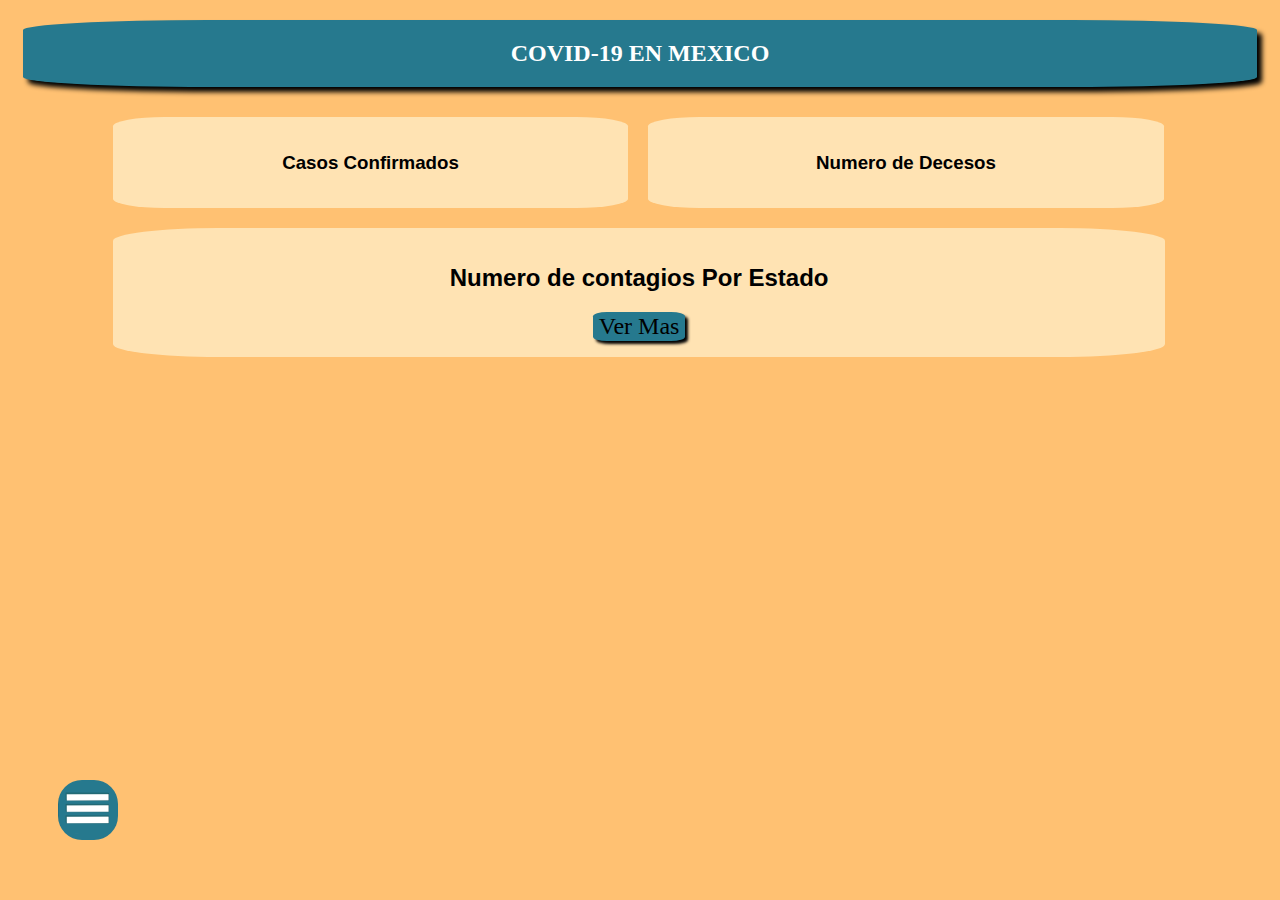
<file: Index.html>
<!DOCTYPE html>
<html>

<head>
    <title>PRUEBA TÉCNICA</title>
    <link rel="stylesheet" href="style.css">
    <meta name="viewport" content="width=device-width, initial-scale=1.0">
    
</head>

<body>
   
        
        <header class="titulo">
            <h2>COVID-19 EN MEXICO</h2>

        </header>

   
    <div class="cajas">
        <div class="divs" id="div1">
            <h3>Casos Confirmados</h3>
            <div id="inf1">

            </div>
        </div>  
        <script src="apis.js"></script>

        <div class="divs" id="div2">
            <h3>Numero de Decesos</h3>
            <div id="inf2">

            </div>
        </div>
        <script src="apis2.js"></script>

        <div class="divs" id="div3">
            <h2>Numero de contagios Por Estado</h2>
            <div id="inf3">

            </div>
            <script src="apis3.js"></script>
            
            <button class="boton" type="submit" onclick="window.location.href='/busqueda.html'">Ver Mas</button>
        </div>
        

    </div>

    <div class="menuBoton">
        <img src="Menu.png" id="menuBoton">
    </div>
    <div class="menuAbierto activar" id="menu">
        <ul>
            <li onclick="window.location.href='/index.htm'">Pricnipal</li>
            <li onclick="window.location.href='https://github.com/M-Media-Group/Covid-19-API'">API COVID-19</li>
        </ul>
    </div>
    <script src="script.js"></script>

</body>

</html>
</file>
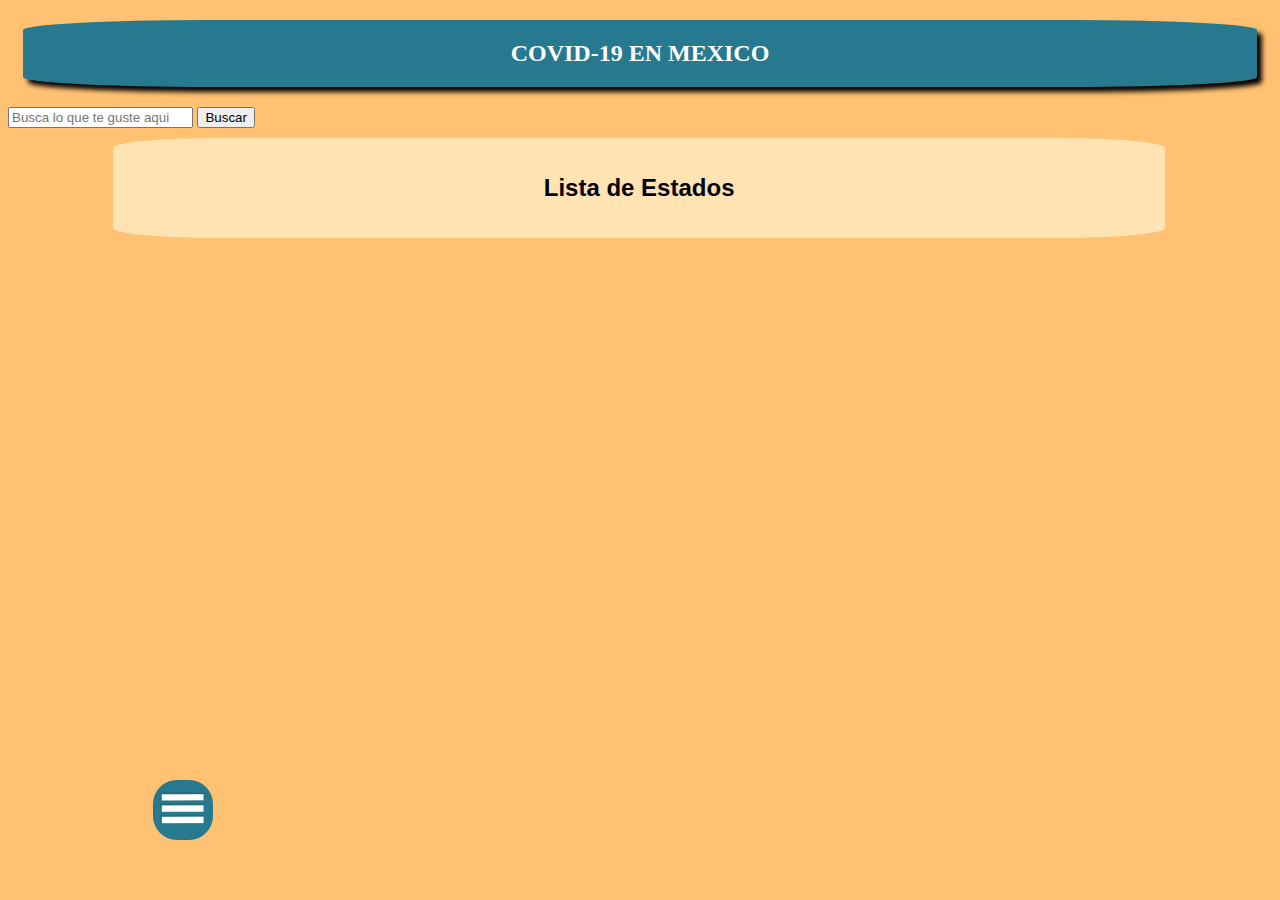
<file: Busqueda.html>
<!DOCTYPE html>
<html>

<head>
    <title>PRUEBA TÉCNICA</title>
    <link rel="stylesheet" href="style.css">
    <meta name="viewport" content="width=device-width, initial-scale=1.0">
    
</head>

<body>
   
        
        <header class="titulo">
            <h2>COVID-19 EN MEXICO</h2>

        </header>

    </div>
    <form action="search.php" method="get">
        <input type="search" name="q" placeholder="Busca lo que te guste aqui" required="required">
        <button type="submit">Buscar</button>
    </form>
    
    <div class="cajas">
        <div class="divs" id="div3">
            <h2>Lista de Estados</h2>
            <div id="inf1">

        </div>
            <script src="apibuscar.js"></script>
        </div>

    <div class="menuBoton">
        <img src="Menu.png" id="menuBoton">
    </div>
    <div class="menuAbierto activar" id="menu">
        <ul>
            <li onclick="window.location.href='/Index.html'">Pricnipal</li>
            <li onclick="window.location.href='https://github.com/M-Media-Group/Covid-19-API'">API COVID-19</li>
        </ul>
    </div>
    <script src="script.js"></script>
    <div id="content">
</body>

</html>
</file>
<file: style.css>
body {
    background:rgb(255,193,114);
    font-family: Arial;
}
#content{
    width: 85%;
    margin: 0 auto;
    overflow: hidden;
    
}
header.titulo{
    background:#26798E ;
    margin: 15px;
    font-family: cursive;
    border-radius: 15%;
    box-shadow: 5px 5px 5px;
}
header h2{
    color:white ;
    padding: 20px 0;
    text-align: center;
    
}


.cajas{
    width: 85%;
    margin: 0 auto;
    overflow: hidden;
    align-items: center;
    
}
.divs{
    padding: 1em;
    margin: 0 auto;
    float: left;
   
}
#div1{
    width: 45%;
    background:#ffe3b3;
    border-radius: 10%;
   text-align: center;
   font-size: 100%;
   margin: 10px;
}
#div2{
    width: 45%;
    background:#ffe3b3;
    border-radius: 10%;
   text-align: center;
   font-size: 100%;
   margin: 10px;
}
#div3{
    width: 95%;
    background:#ffe3b3;
    border-radius: 10%;
   text-align: center;
   font-size: 100%;
   margin: 10px;
}
.boton{
  
    background: #26798E;
    font-size: 150%;
    border:none;
    font-family: cursive;
    border-radius: 15%;
    box-shadow: 3px 3px 3px;
    cursor: pointer;
}

.boton:hover{
    background:white;

}
.menuBoton{
    margin: 40px 50px;
    position: fixed;
    z-index: 10;
    bottom: 20px;
}
@media only screen and (max-width: 600px) {
    .menuBoton {
       font-size: 14px;
       padding: 12px 20px;
       bottom: 20px;
       left: 20px;
   }
} 
#estadoñ{
    size: 40;
    margin: 15px;

}
.menuBoton img{
    vertical-align: top;
    width: 60px;
    height: 60px;
    cursor: pointer;
    border-radius: 40%;
}
.menuAbierto{
    background-color:#26798e ;
    box-sizing: 2px 6px 5px 2px rgb(66,66,66) ;
    width: 50%;
    height: 180%;
    position: absolute;
    top: 0;
    left: 0;
    transition: all .5s ease;
}
.menuAbierto ul{
    padding: 100px 0px 20px 0px;
    list-style: none;
}
.menuAbierto ul li{
    color: white;
    display: block;
    font-size: 25px;
    text-decoration:none;
    padding: 10px 50px;
    cursor: pointer;

}

.menuAbierto ul li:hover{
    background-color: white;
    color: black;
}
.activar{
transform: translate(-800px);
}
</file>
